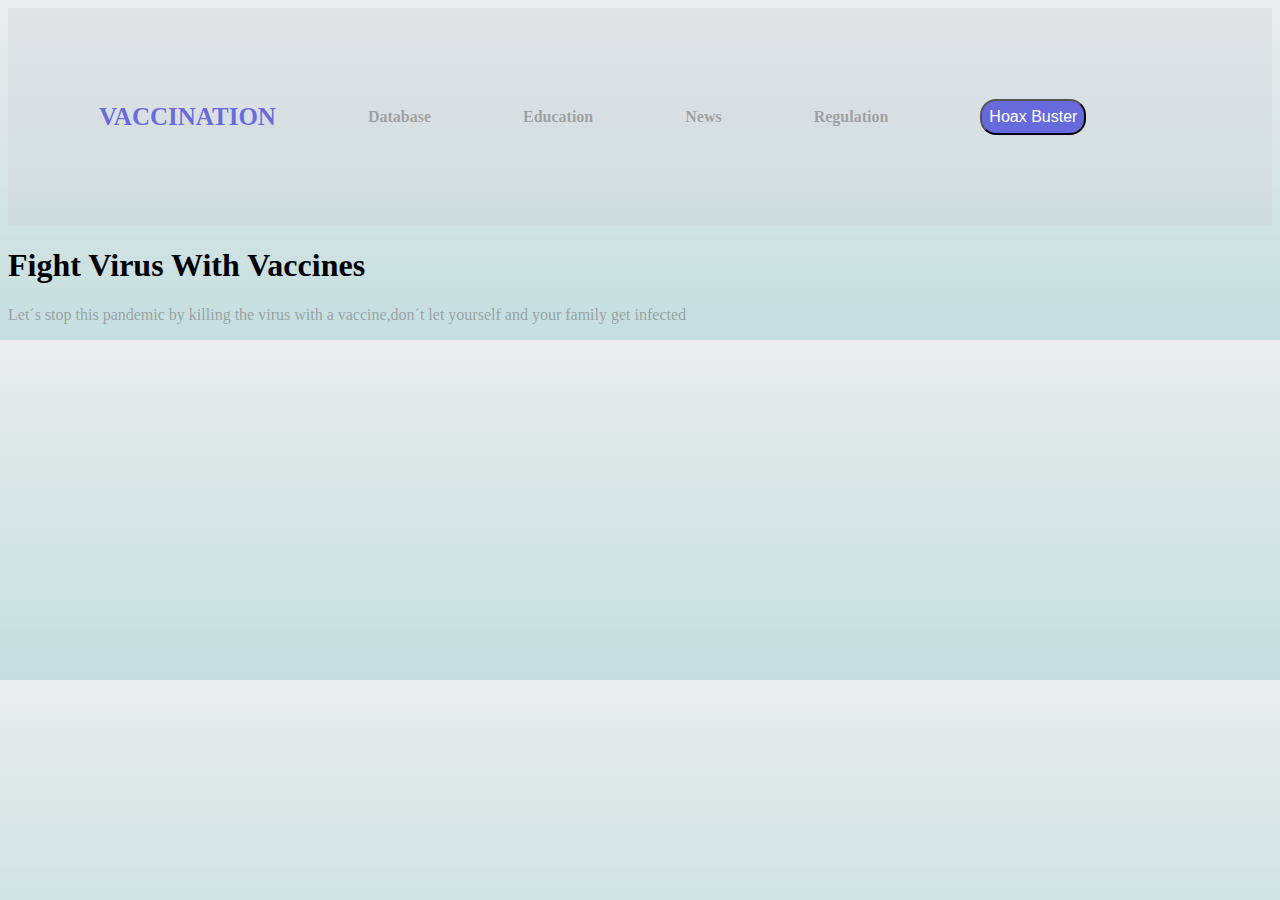
<file: HTML-AND-CSS/index.html>
<!DOCTYPE html>
<html lang="en">
<head>
    <meta charset="UTF-8">
    <meta http-equiv="X-UA-Compatible" content="IE=edge">
    <meta name="viewport" content="width=device-width, initial-scale=1.0">
    <title>CamapañaDeVacunacion</title>
    <link rel="stylesheet" href="style.css">
</head>
<body class="bg-body">
 <header class="bg-header text-center">
     <table class=" table-space">
         <thead>
             <tr>
                 <th class="color-text-one font-size">VACCINATION</th>
                 
                    <th class="color-text-two ">Database</th>
                    <th class="color-text-two ">Education</th>
                    <th class="color-text-two">News</th>
                    <th class="color-text-two">Regulation</th>
                 
                 
                 <th><button type="submit" class="bg-button">Hoax Buster</button></th>
             </tr>
         </thead>
     </table>
 </header>
 <div>
     <h1>Fight Virus With Vaccines</h1>
     <p class="color-text-two">Let´s stop this pandemic by killing the virus with a vaccine,don´t let yourself and your family get infected</p>
 </div>
    
</body>
</html>
</file>
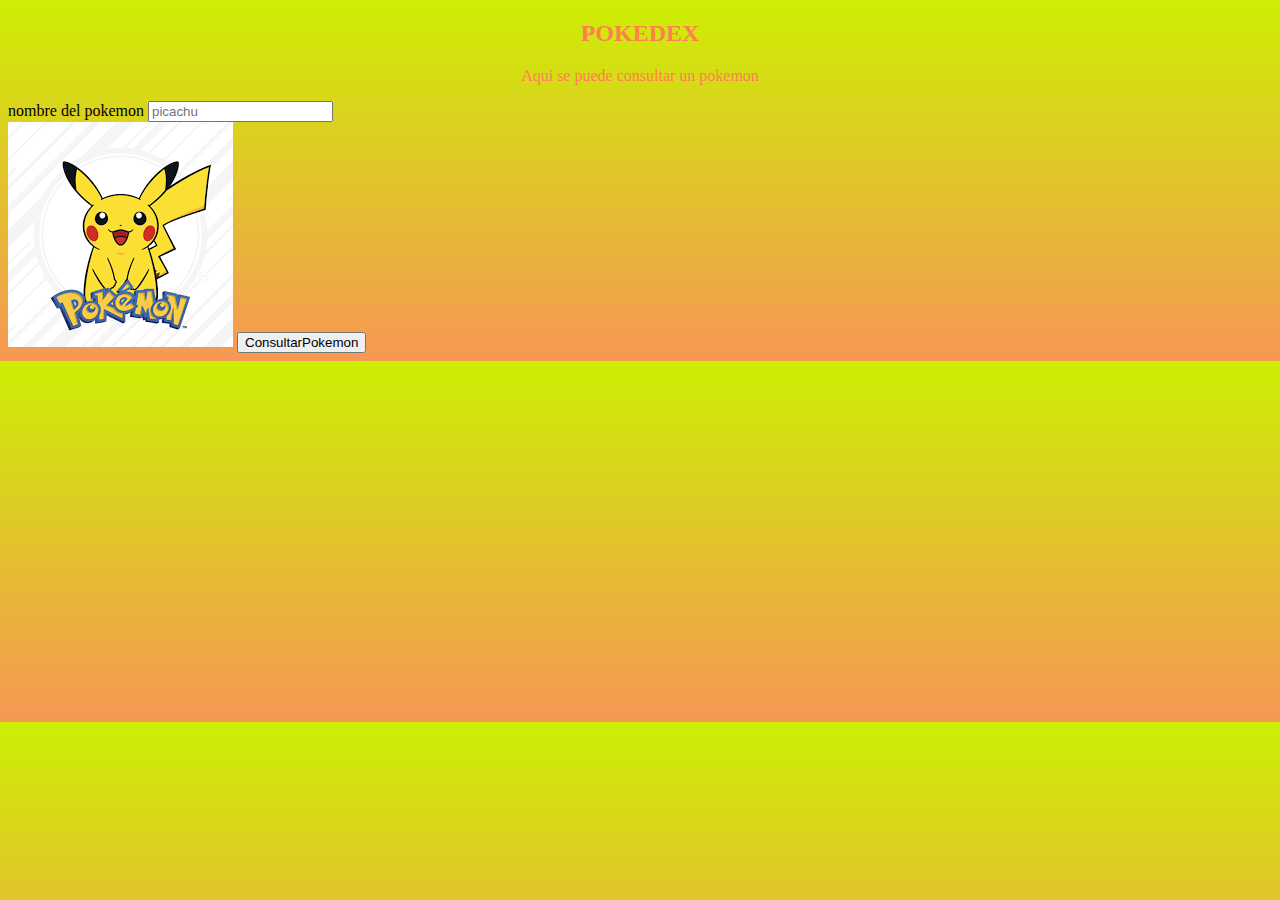
<file: JavaScript/index.html>
<!DOCTYPE html>
<html lang="en">
  <head>
    <meta charset="UTF-8" />
    <meta http-equiv="X-UA-Compatible" content="IE=edge" />
    <meta name="viewport" content="width=device-width, initial-scale=1.0" />
    <title>Pokedex</title>
    <link
      href="https://cdn.jsdelivr.net/npm/bootstrap@5.1.3/dist/css/bootstrap.min.css"
      rel="stylesheet"
      integrity="sha384-1BmE4kWBq78iYhFldvKuhfTAU6auU8tT94WrHftjDbrCEXSU1oBoqyl2QvZ6jIW3"
      crossorigin="anonymous"
    />
    <script src="js.js"></script>
    <link rel="stylesheet" href="style.css" />
  </head>
  <body class="bg-body">
    <header>
      <div class="container">
        <div class="row">
          <div class="col">
            <h2 class="titulo text-center">POKEDEX</h2>
          </div>
        </div>
        <div class="row">
          <div class="col-6">
            <p class="titulo text-center">Aqui se puede consultar un pokemon</p>
            <label for="formulario">
              nombre del pokemon
              <input
                type="text"
                name="Formulario"
                id=" Formulario"
                placeholder="picachu"
              />
            </label>
          </div>
          <div class="col-6">
            <img src="img/descarga.png" alt="pokemon" />
            <input type="button" value="ConsultarPokemon" />
          </div>
        </div>
      </div>
    </header>
  </body>
</html>
</file>
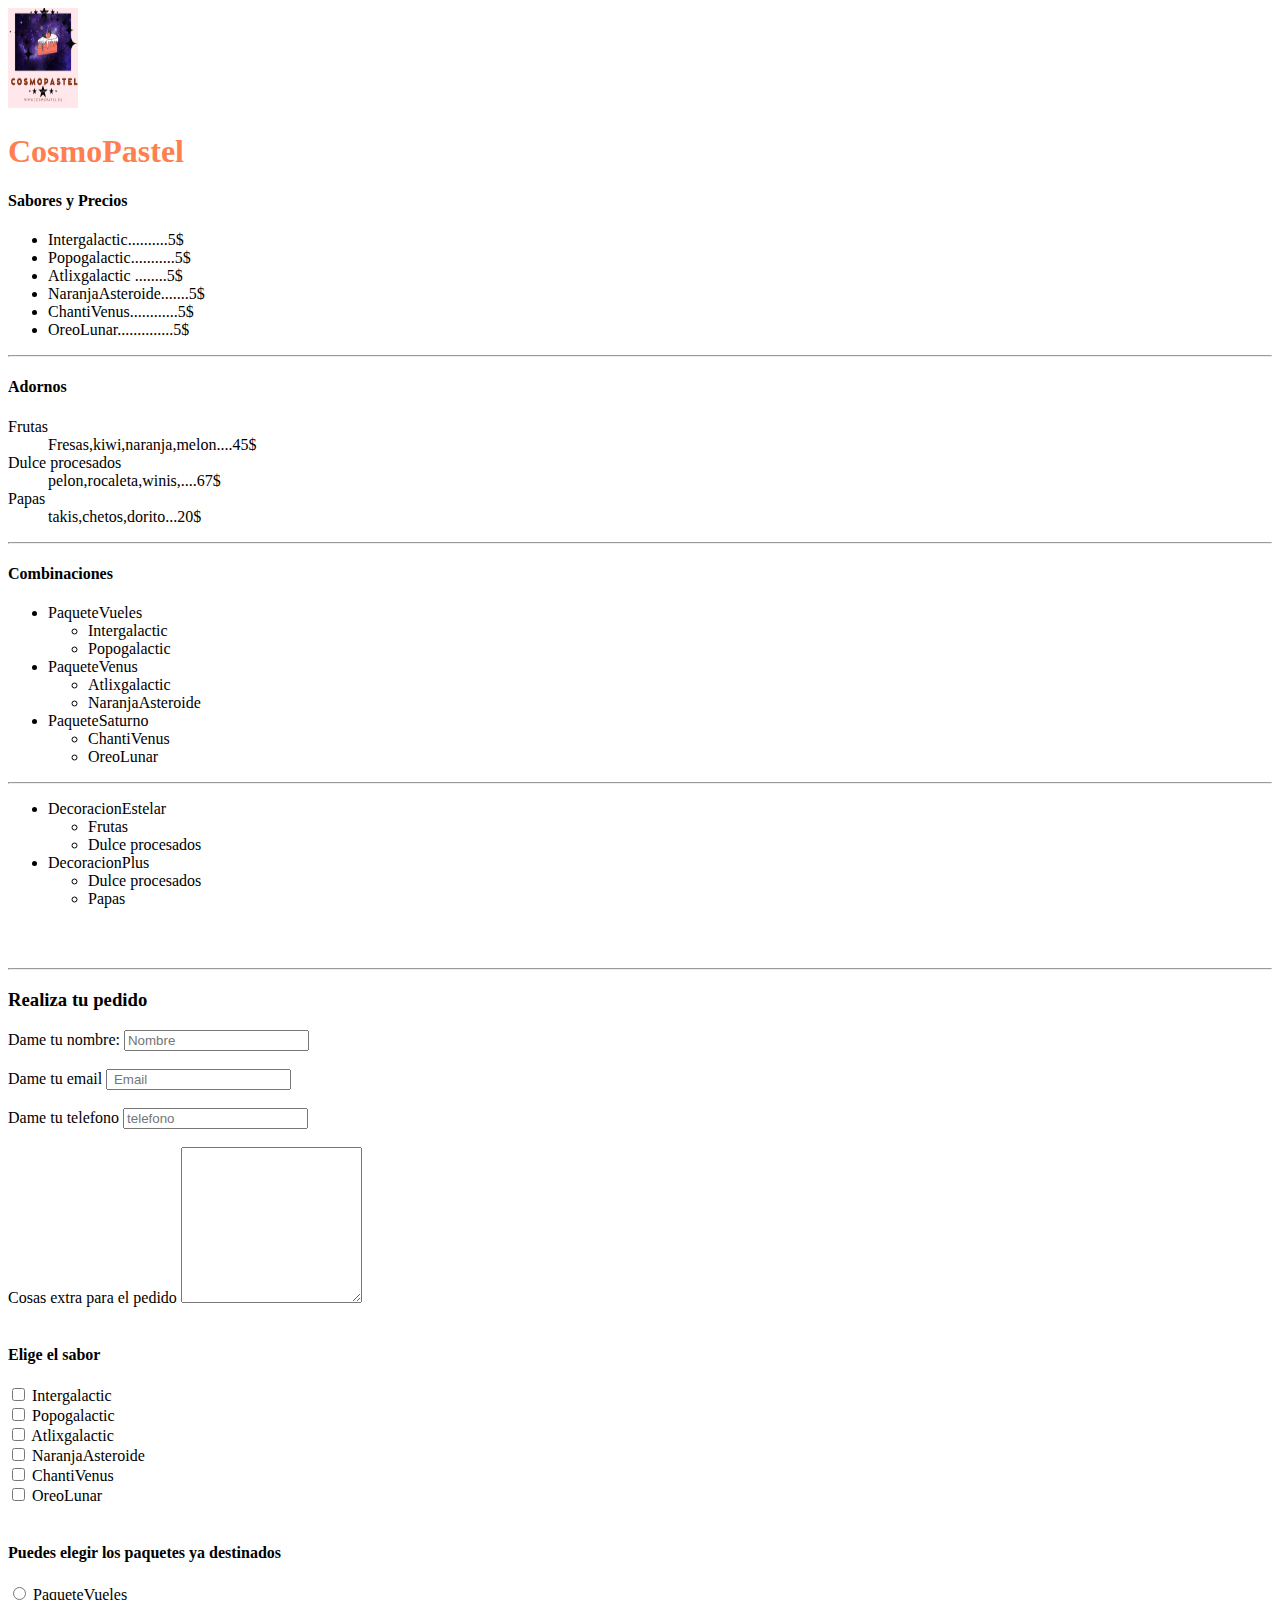
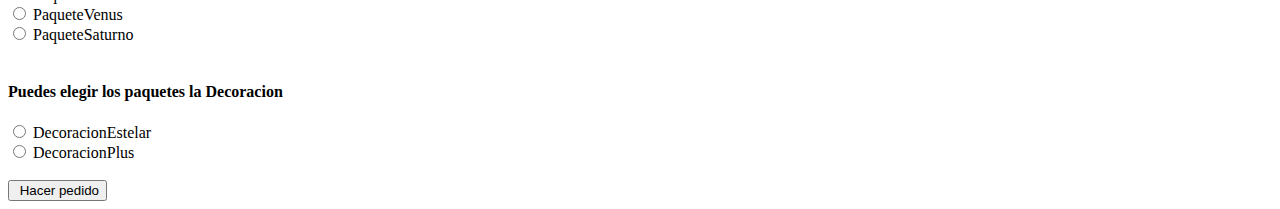
<file: HTML/cliente.html>
<!DOCTYPE html>
<html lang="en">
<head>
    <meta charset="UTF-8">
    <meta http-equiv="X-UA-Compatible" content="IE=edge">
    <meta name="viewport" content="width=device-width, initial-scale=1.0">
    <title>FrontEndLaunchX</title>
    <link rel="stylesheet" href="style.css">
</head>
<body>
    <section>
        <div>
            <img src="img/Divertido logotipo pastelería cupcake rosa.png" alt="CosmoPastel" width="70px" height="100px">
            
            <h1  class="color-text"><strong> CosmoPastel</strong></h1>
            <h4>Sabores y Precios</h4>
            <ul>
                <li>Intergalactic..........5$</li>
                <li>Popogalactic...........5$</li>
                <li>Atlixgalactic  ........5$</li>
                <li>NaranjaAsteroide.......5$</li>
                <li>ChantiVenus............5$</li>
                <li>OreoLunar..............5$</li>
            </ul>
            <hr>
             <h4 class="color-text-black">Adornos</h4>
             <dl>
                 <dt class="color-text-black">Frutas</dt>
                 <dd>Fresas,kiwi,naranja,melon....45$</dd>
                 <dt class="color-text-black">Dulce procesados</dt>
                 <dd>pelon,rocaleta,winis,....67$</dd>
                 <dt class="color-text-black">Papas</dt>
                 <dd>takis,chetos,dorito...20$</dd>
             </dl>
             <hr>
             <h4>Combinaciones</h4>
            <ul>
                <li>PaqueteVueles
                    <ul>
                        <li>Intergalactic</li>
                        <li>Popogalactic</li> 
                    </ul>
                </li>
                <li>PaqueteVenus
                   <ul>
                    <li>Atlixgalactic</li>
                    <li>NaranjaAsteroide</li>
                   </ul>
                </li>
                <li>PaqueteSaturno
                    <ul>
                        <li>ChantiVenus</li>
                        <li>OreoLunar</li>
                    </ul>
                </li>
            
            </ul>
<hr>
<ul>
    <li>DecoracionEstelar
        <ul>
            <li>Frutas</li>
            <li>Dulce procesados</li> 
        </ul>
    </li>
    <li>DecoracionPlus
       <ul>
        <li>Dulce procesados</li>
        <li>Papas</li>
       </ul>
    </li>
    

</ul>
<br><br><hr>
<h3>Realiza tu pedido</h3>
<form action="pedido.js">
    <label for="Nombre">Dame tu nombre:</label>
    <input type="text" name="nombre" id="Nombre" placeholder="Nombre"><br> <br>
    <label for="Email"> Dame tu email</label>
   <input type="email" name="email" id="Email" placeholder=" Email"><br> <br>
   <label for="Telefono"> 
     <span>Dame tu telefono</span>  
     <input type="tel" name="telefono" id="Telefono" placeholder="telefono">
   </label><br> <br>
   <label for="Descripcion">
       <span>Cosas extra para el pedido</span>
       <textarea name="descripcion" id="Descripcion" cols="20" rows="10"></textarea>
   </label><br> <br>
   <h4>Elige el sabor</h4>
   <input type="checkbox" id="topping1" name="topping1" value="Intergalactic">
   <label for="topping1">Intergalactic</label><br>
   <input type="checkbox" id="topping2" name="topping2" value="Popogalactic">
   <label for="topping2">Popogalactic</label><br>
   <input type="checkbox" id="topping3" name="topping3" value="Atlixgalactic">
   <label for="topping3">Atlixgalactic</label><br>
   <input type="checkbox" id="topping4" name="topping4" value="NaranjaAsteroide">
   <label for="topping4">NaranjaAsteroide</label><br>
   <input type="checkbox" id="topping5" name="topping5" value="ChantiVenus">
   <label for="topping5">ChantiVenus</label><br>
   <input type="checkbox" name="topping6" id="topping6" value="OreoLunar">
   <label for="topping6">OreoLunar</label><br>
   <br>
   <h4>Puedes elegir los paquetes ya destinados</h4>
   
    <input type="radio" id="pVueles" name="paquetes" value="pVueles">
    <label for="pVueles">PaqueteVueles</label><br>
    <input type="radio" id="pVenus" name="paquetes" value="pVenus">
    <label for="pVenus">PaqueteVenus</label><br>
    <input type="radio" id="pSaturno" name="paquetes" value="pSaturno">
    <label for="pSaturno">PaqueteSaturno</label><br><br>
    <h4>Puedes elegir los paquetes la Decoracion</h4>
    <input type="radio" id="dEstelar" name="paquetes" value="dEstelar">
    <label for="dEstelar">DecoracionEstelar</label><br>
    <input type="radio" id="dPlus" name="paquetes" value="pPlus">
    <label for="dPlus">DecoracionPlus</label><br><br>
</form>
<a href="pastelero.html">
<input type="button" value=" Hacer pedido"></a>
 
        </div>
    </section>
    
</body>
</html>
</file>
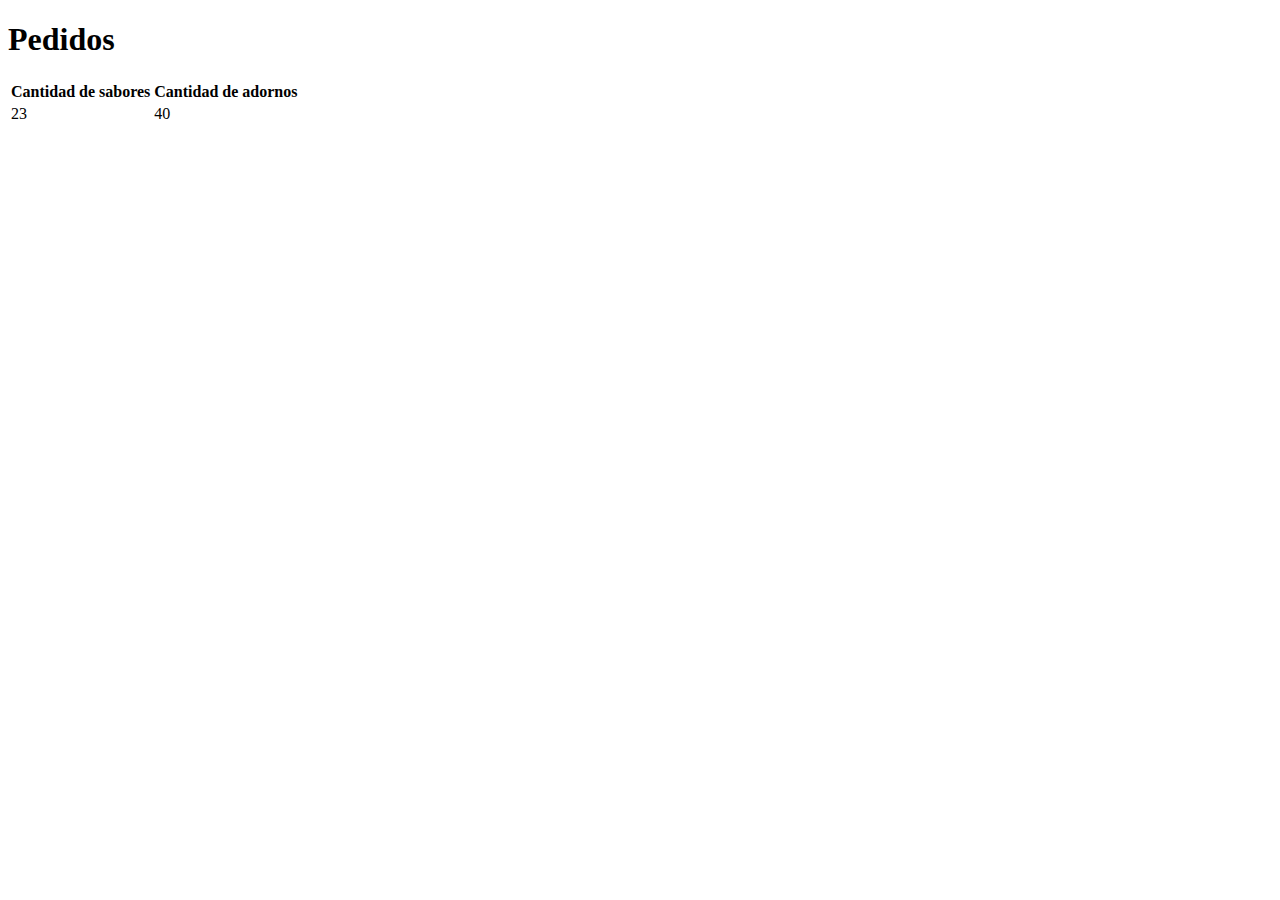
<file: HTML/pastelero.html>
<!DOCTYPE html>
<html lang="en">
  <head>
    <meta charset="UTF-8" />
    <meta http-equiv="X-UA-Compatible" content="IE=edge" />
    <meta name="viewport" content="width=device-width, initial-scale=1.0" />
    <title>pastelero</title>
    <link rel="stylesheet" href="style.css" />
  </head>
  <body>
    <h1>Pedidos</h1>
    <table>
      <thead>
        <tr>
          <th>Cantidad de sabores</th>
          <th>Cantidad de adornos</th>
        </tr>
      </thead>
      <tbody>
        <tr>
          <td>23</td>
          <td>40</td>
        </tr>
      </tbody>
    </table>
  </body>
</html>
</file>
<file: HTML-AND-CSS/style.css>
.color-text-one{
    color:#2f2fd8ab;

}
.color-text-two{
 color:rgba(128, 128, 128, 0.664);
}
.bg-header{
 background-color:rgba(199, 199, 214, 0.239);


}
.bg-button{
 background-color:#2f2fd8ab ;
 color:white;
 border-radius: 16px;
 font-size: 16px;
 padding: 7px;
 
}
.font-size{
    font-size: 25px;

}
.text-center{
    text-align: center;
}
.table-space{
 border-collapse: separate;
 border-spacing: 90px;
}
.bg-body{
    background: linear-gradient(180deg,rgba(226, 229, 230, 0.719),rgb(196, 222, 223));
}
</file>
<file: JavaScript/style.css>
.titulo{
    color: coral;
}
.titulo:hover{
    color: blue;
}
.text-center{
    text-align: center;
    font-family: 'Times New Roman', Times, serif;
   

}
.bg-body{
 background: linear-gradient(#CDEF03,#F69854)
}
</file>
<file: HTML/style.css>
.color-text{
    color:coral;

}
.bg-text{
    color:lightyellow;
}
.color-text-black{
    color:black;
    ba
}
</file>
